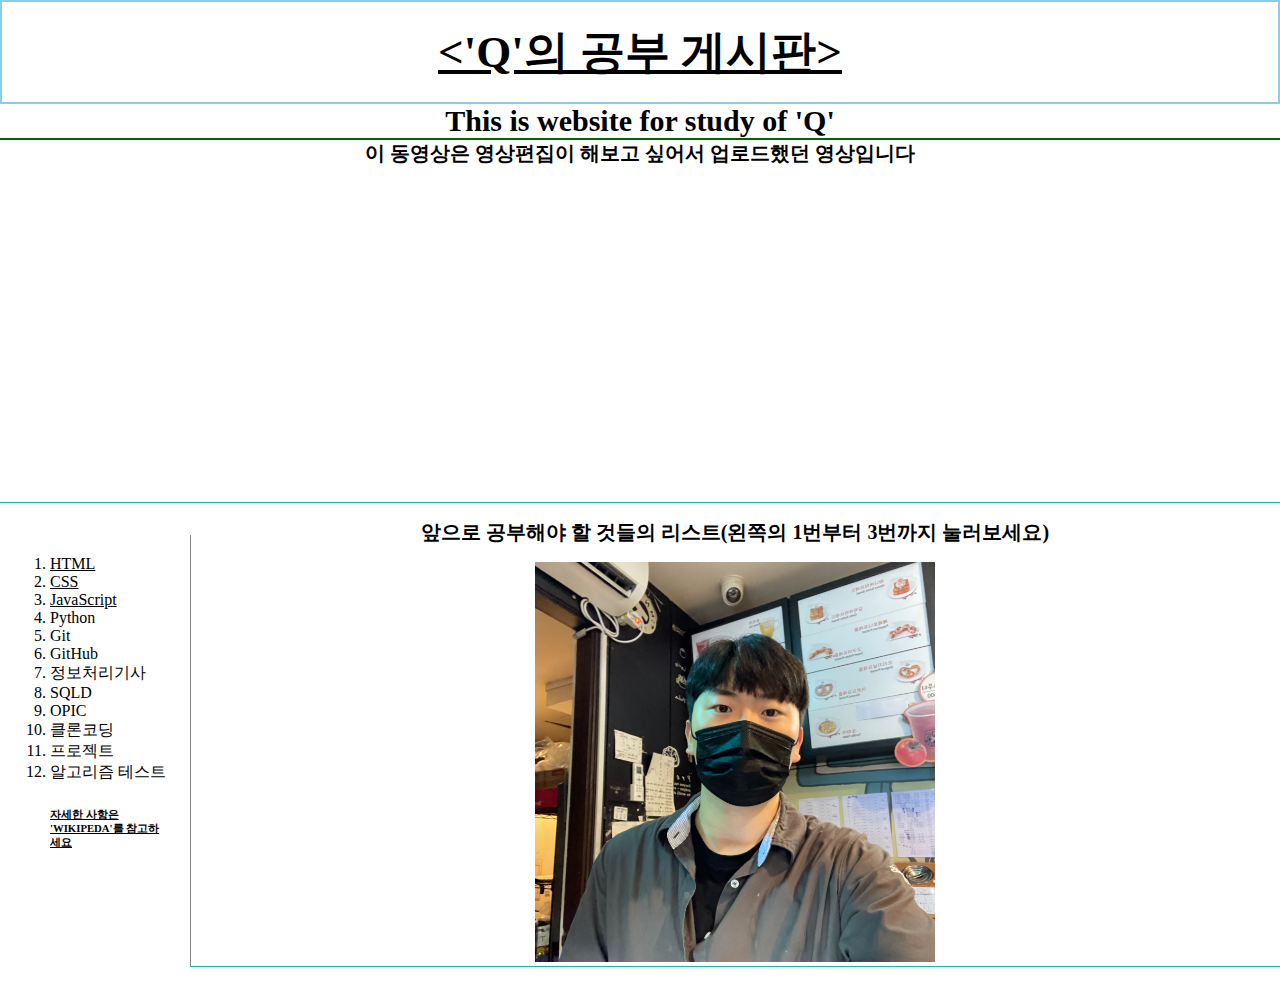
<file: index.html>
<!doctype html>
<html>
<head>
	<title>Q-Web</title>
	<meta charset="utf-8">
	<link rel="stylesheet" href="style.css">
</head>

<body>
	<h1><strong><u><a href="index.html"><'Q'의 공부 게시판></a></u></strong></h1>
	<h2>This is website for study of 'Q'</h2>
	<h4>이 동영상은 영상편집이 해보고 싶어서 업로드했던 영상입니다</h4>
	<p>
		<iframe width="560" height="315" src="https://www.youtube.com/embed/SZ4XrB1dj10" title="YouTube video player" frameborder="0" allow="accelerometer; autoplay; clipboard-write; encrypted-media; gyroscope; picture-in-picture" allowfullscreen></iframe>
	</p>
	<div id="grid">
		<ol>
			<li><a href="1.html" class="saw">HTML</a></li>
			<li><a href="2.html" class="saw" id="active">CSS</a></li>
			<li><a href="3.html">JavaScript</a></li>
			<li>Python</li>
			<li>Git</li>
			<li>GitHub</li>
			<li>정보처리기사</li>
			<li>SQLD</li>
			<li>OPIC</li>
			<li>클론코딩</li>
			<li>프로젝트</li>
			<li>알고리즘 테스트</li>
			<h6><a href="https://en.wikipedia.org/wiki/Main_Page">자세한 사항은 'WIKIPEDA'를 참고하세요</a></h6>
		</ol>
		<div id="article">
			<h4>앞으로 공부해야 할 것들의 리스트(왼쪽의 1번부터 3번까지 눌러보세요)</h4>
			<p>
				<img src="qmin.jpg" width="400">
			</p>
		</div>
	</div>
</body>
</html>
</file>
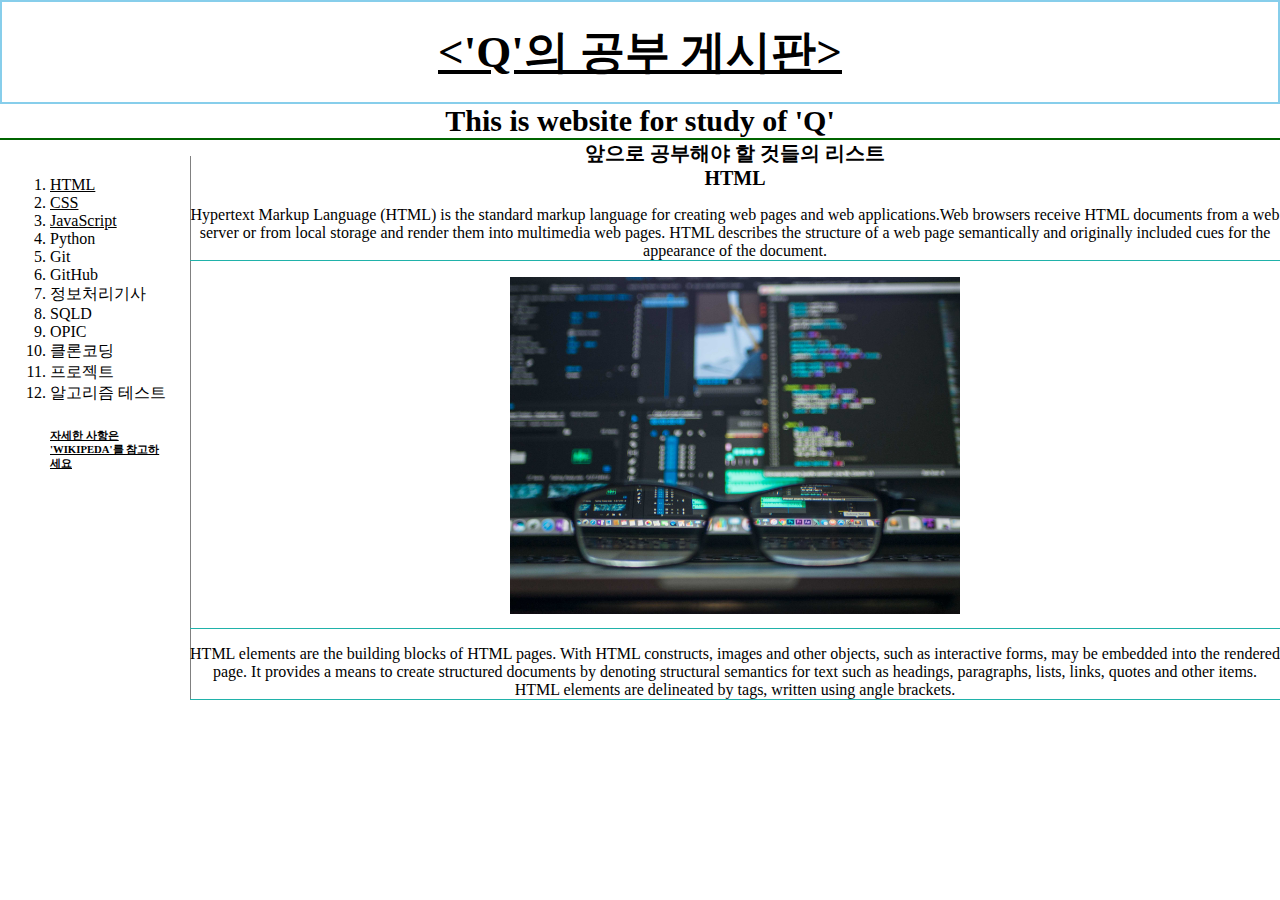
<file: 1.html>
<!doctype html>
<html>
<head>
	<title>Q-HTML</title>
	<meta charset="utf-8">
	<link rel="stylesheet" href="style.css">
</head>

<body>
	<h1><strong><u><a href="index.html"><'Q'의 공부 게시판></a></u></strong></h1>
	<h2>This is website for study of 'Q'</h2>
	<div id="grid">
		<ol>
			<li><a href="1.html">HTML</a></li>
			<li><a href="2.html">CSS</a></li>
			<li><a href="3.html">JavaScript</a></li>
			<li>Python</li>
			<li>Git</li>
			<li>GitHub</li>
			<li>정보처리기사</li>
			<li>SQLD</li>
			<li>OPIC</li>
			<li>클론코딩</li>
			<li>프로젝트</li>
			<li>알고리즘 테스트</li>
			<h6><a href="https://en.wikipedia.org/wiki/Main_Page">자세한 사항은 'WIKIPEDA'를 참고하세요</a></h6>
		</ol>
		<div id="article">
			<h4>앞으로 공부해야 할 것들의 리스트</h4>
			<h4>HTML</h4>
			<p>
				Hypertext Markup Language (HTML) is the standard markup language for creating web pages and web applications.Web browsers receive HTML documents from a web server or from local storage and render them into multimedia web pages. HTML describes the structure of a web page semantically and originally included cues for the appearance of the document.
			</p>
			<p>
				<img src="coding3.jpg" width = "450" style="margin-top:none; margin-bottom: 10px;">
			</p>
			<p style="margin-top:10px;"> 
				HTML elements are the building blocks of HTML pages. With HTML constructs, images and other objects, such as interactive forms, may be embedded into the rendered page. It provides a means to create structured documents by denoting structural semantics for text such as headings, paragraphs, lists, links, quotes and other items. HTML elements are delineated by tags, written using angle brackets.
			</p>
		</div>
	</div>
</body>
</html>
</file>
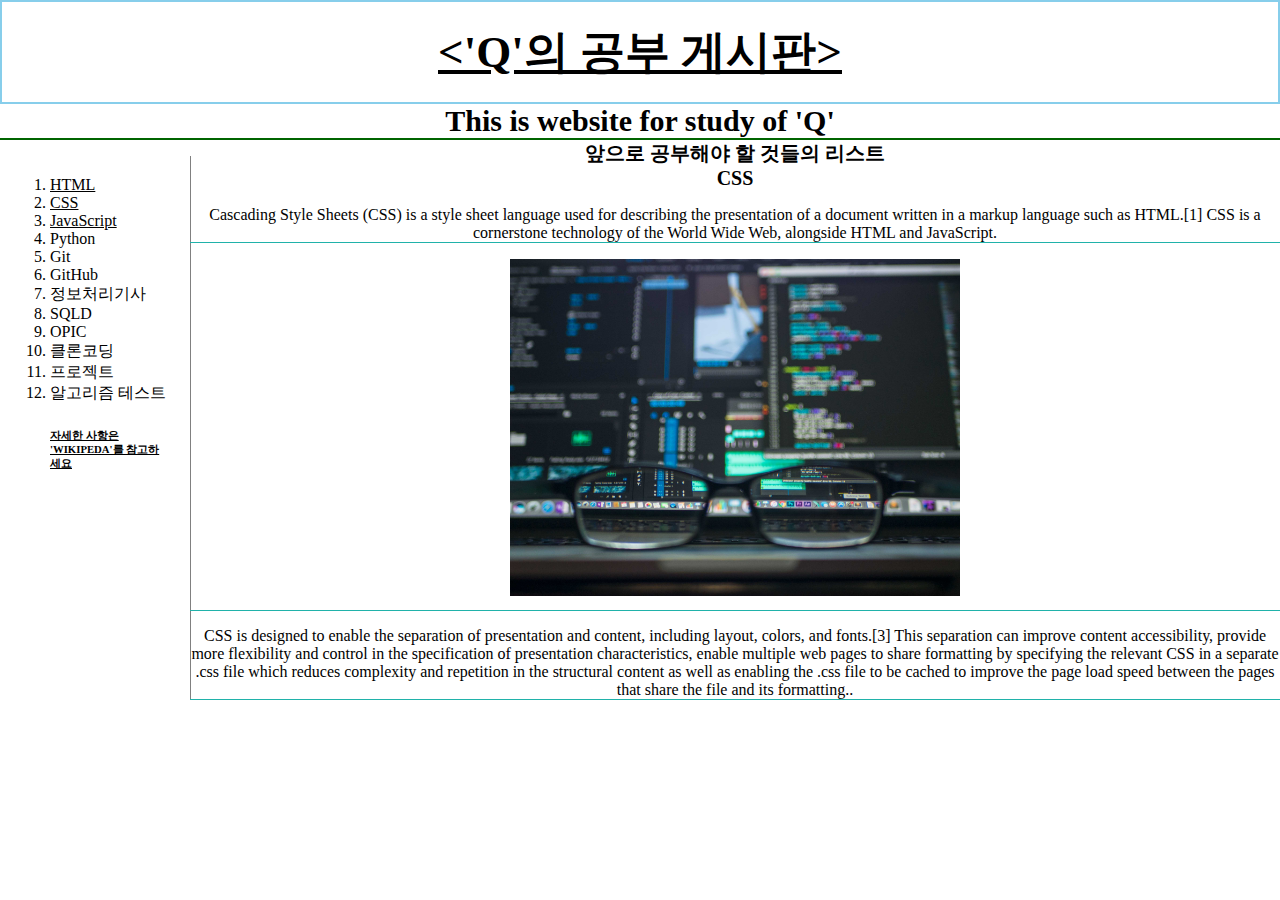
<file: 2.html>
<!doctype html>
<html>
<head>
	<title>Q-CSS</title>
	<meta charset="utf-8">
	<link rel="stylesheet" href="style.css">
</head>

<body>
	<h1><strong><u><a href="index.html"><'Q'의 공부 게시판></a></u></strong></h1>
	<h2>This is website for study of 'Q'</h2>
	<div id="grid">
		<ol>
			<li><a href="1.html">HTML</a></li>
			<li><a href="2.html">CSS</a></li>
			<li><a href="3.html">JavaScript</a></li>
			<li>Python</li>
			<li>Git</li>
			<li>GitHub</li>
			<li>정보처리기사</li>
			<li>SQLD</li>
			<li>OPIC</li>
			<li>클론코딩</li>
			<li>프로젝트</li>
			<li>알고리즘 테스트</li>
			<h6><a href="https://en.wikipedia.org/wiki/Main_Page">자세한 사항은 'WIKIPEDA'를 참고하세요</a></h6>
		</ol>
		<div id="article">
			<h4>앞으로 공부해야 할 것들의 리스트</h4>
			<h4>CSS</h4>
			<p>
				Cascading Style Sheets (CSS) is a style sheet language used for describing the presentation of a document written in a markup language such as HTML.[1] CSS is a cornerstone technology of the World Wide Web, alongside HTML and JavaScript.
			</p>
			<p>
				<img src="coding3.jpg" width = "450" style="margin-top:none; margin-bottom: 10px;">
			</p>
			<p style="margin-top:10px;"> 
				CSS is designed to enable the separation of presentation and content, including layout, colors, and fonts.[3] This separation can improve content accessibility, provide more flexibility and control in the specification of presentation characteristics, enable multiple web pages to share formatting by specifying the relevant CSS in a separate .css file which reduces complexity and repetition in the structural content as well as enabling the .css file to be cached to improve the page load speed between the pages that share the file and its formatting..
			</p>
		</div>
	</div>
</body>
</html>
</file>
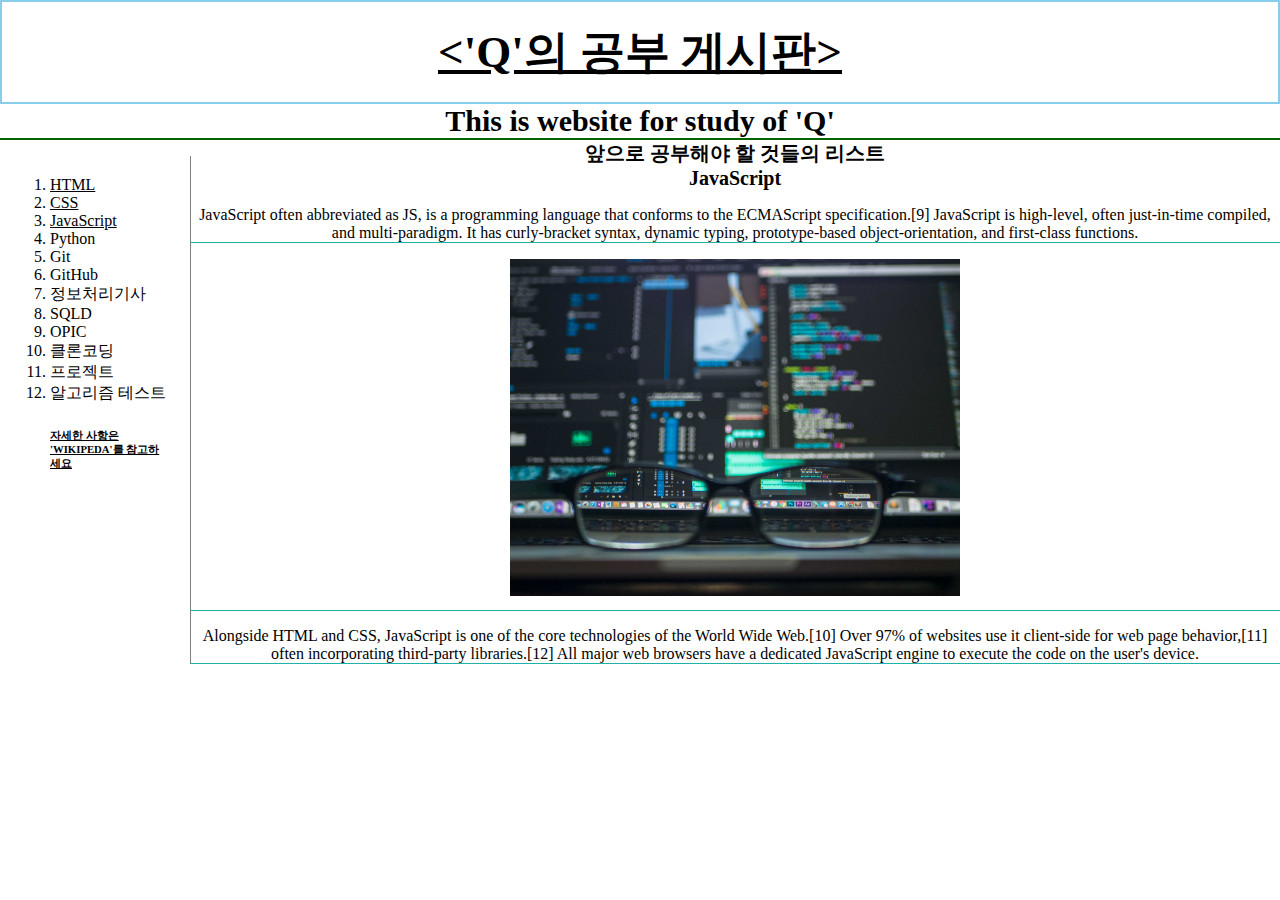
<file: 3.html>
<!doctype html>
<html>
<head>
	<title>Q-JavaScript</title>
	<meta charset="utf-8">
	<link rel="stylesheet" href="style.css">
</head>

<body>
	<h1><strong><u><a href="index.html"><'Q'의 공부 게시판></a></u></strong></h1>
	<h2>This is website for study of 'Q'</h2>
	<div id="grid">
		<ol>
			<li><a href="1.html">HTML</a></li>
			<li><a href="2.html">CSS</a></li>
			<li><a href="3.html">JavaScript</a></li>
			<li>Python</li>
			<li>Git</li>
			<li>GitHub</li>
			<li>정보처리기사</li>
			<li>SQLD</li>
			<li>OPIC</li>
			<li>클론코딩</li>
			<li>프로젝트</li>
			<li>알고리즘 테스트</li>
			<h6><a href="https://en.wikipedia.org/wiki/Main_Page">자세한 사항은 'WIKIPEDA'를 참고하세요</a></h6>
		</ol>
		<div id="article">
			<h4>앞으로 공부해야 할 것들의 리스트</h4>
			<h4>JavaScript</h4>
			<p>
				JavaScript often abbreviated as JS, is a programming language that conforms to the ECMAScript specification.[9] JavaScript is high-level, often just-in-time compiled, and multi-paradigm. It has curly-bracket syntax, dynamic typing, prototype-based object-orientation, and first-class functions.
			</p>
			<p>
				<img src="coding3.jpg" width = "450" style="margin-top:none; margin-bottom: 10px;">
			</p>
			<p style="margin-top:10px;"> 
				Alongside HTML and CSS, JavaScript is one of the core technologies of the World Wide Web.[10] Over 97% of websites use it client-side for web page behavior,[11] often incorporating third-party libraries.[12] All major web browsers have a dedicated JavaScript engine to execute the code on the user's device.
			</p>
		</div>
	</div>
</body>
</html>
</file>
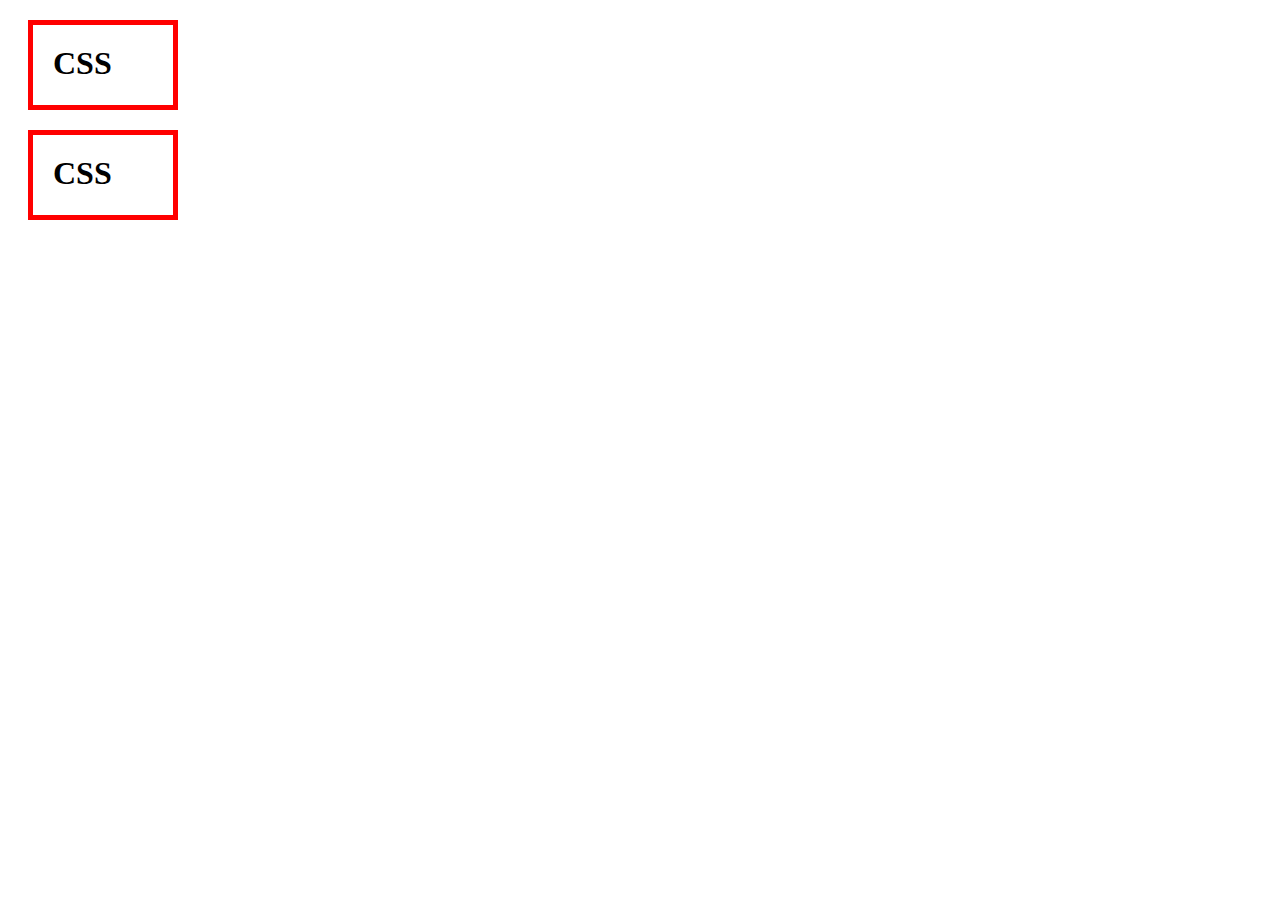
<file: box.html>
<!doctype html>
<html>
	<head>
		<meta charset="utf-8">
		<title></title>
		<style>
			h1,a{
				border: red solid 5px;
				padding: 20px;
				margin: 20px;
				width :100px;
				height: 40px;
			}
		</style>
	</head>
	<body>
		<h1>CSS</h1>
		<h1>CSS</h1>
	</body>
</html>
</file>
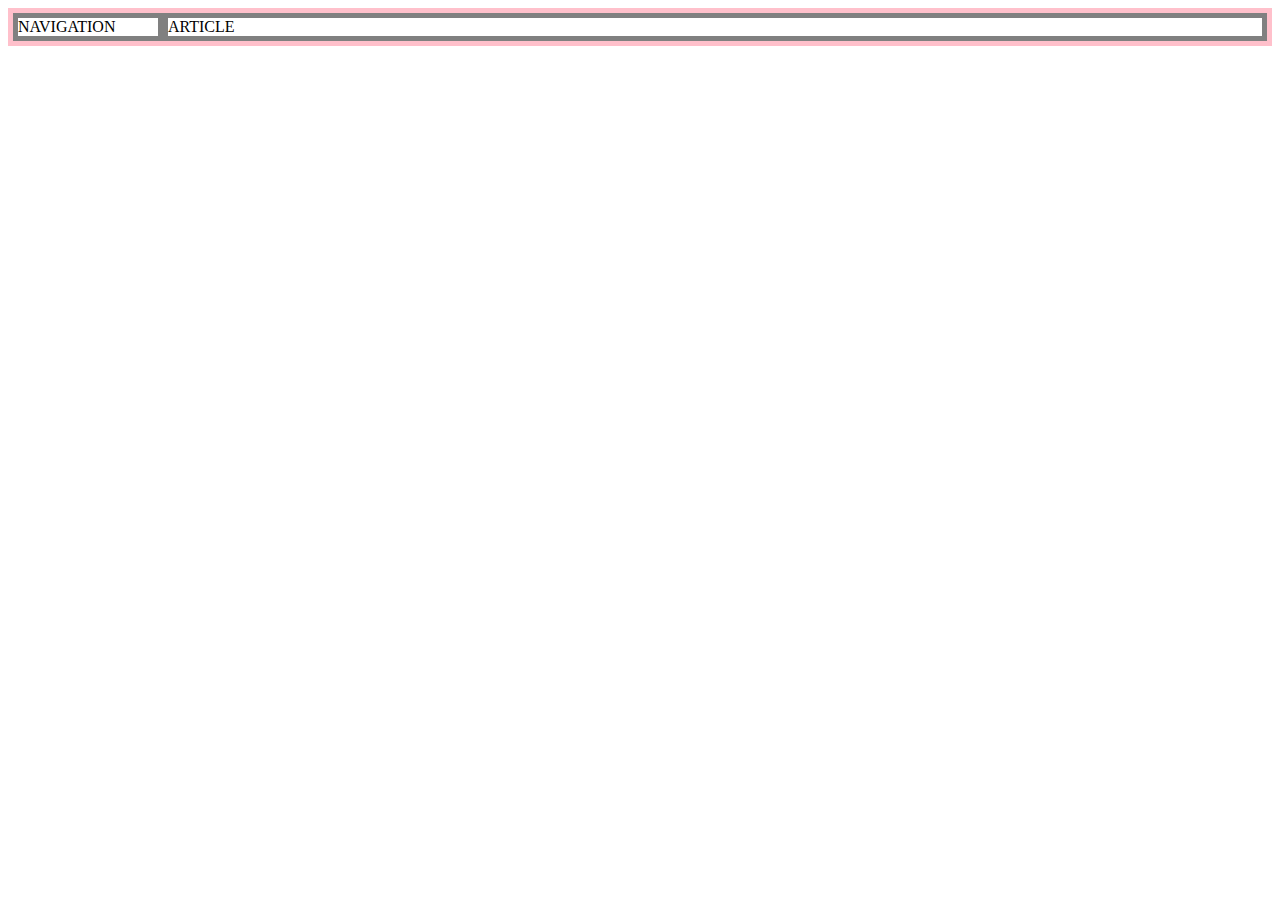
<file: grid.html>
<!doctype html>
<html>
	<head>
		<meta charset="utf-8">
		<title></title>
		<style>
			#grid{
				border: 5px solid pink;
				display: grid;
				grid-template-columns: 150px 1fr;
			}
			div{
				border: 5px solid gray;
			}
		</style>
	</head>
	<body>
		<!-- div:block level element, span:inline element -->
		<div id="grid">
			<div>NAVIGATION</div> 
			<div>ARTICLE</div>
		</div>
	</body>
</html>
</file>
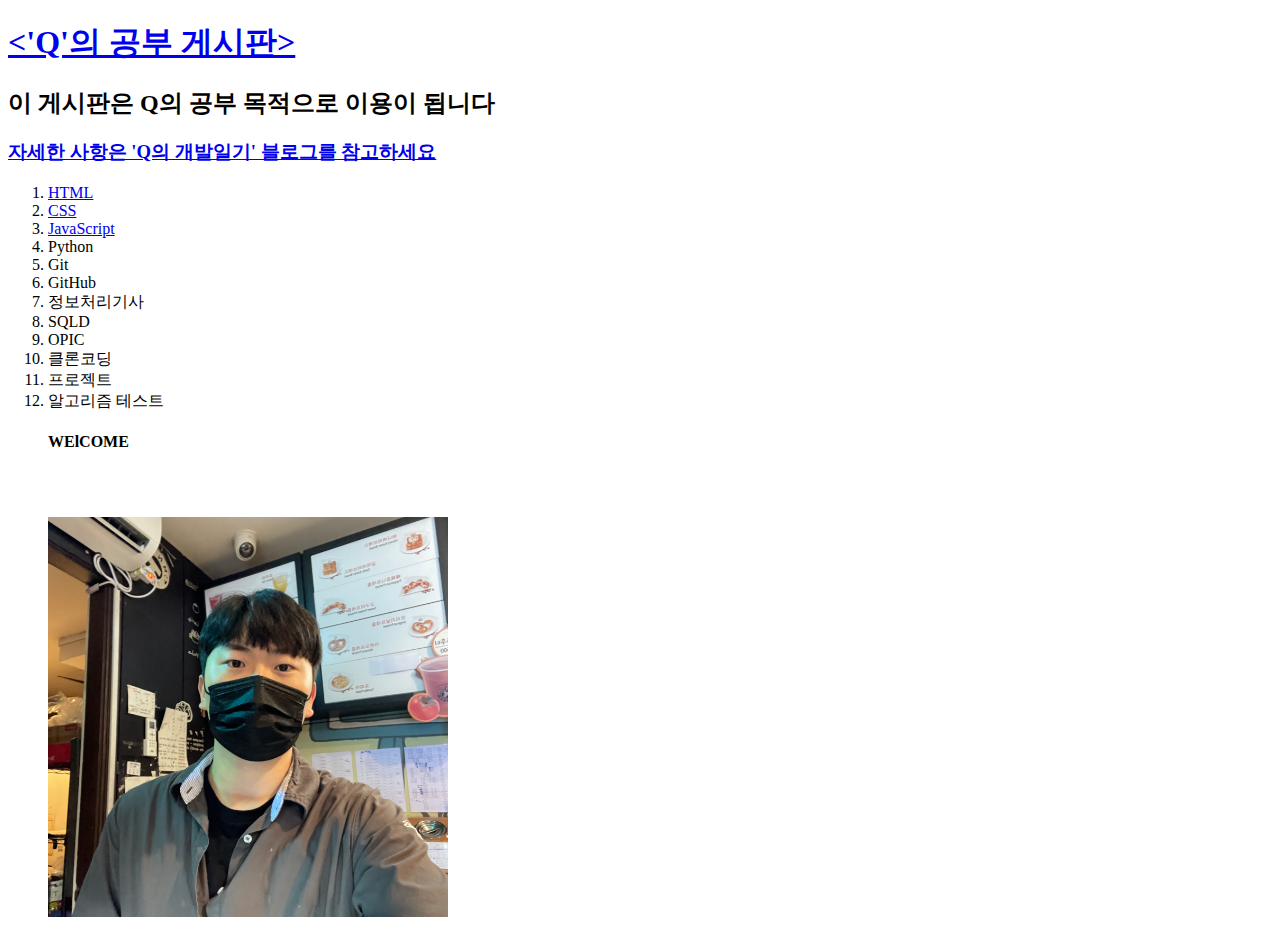
<file: web.html>
<!doctype html>
<html>
<head>
<title>Q-Web</title>
<meta charset="utf-8">
</head>

<body>
<h1><strong><u><a href="web.html"><'Q'의 공부 게시판></a></u></strong></h1>
<h2>이 게시판은 Q의 공부 목적으로 이용이 됩니다</h2>
<h3><a href="https://q-develop.tistory.com/">자세한 사항은 'Q의 개발일기' 블로그를 참고하세요</a></h3>
<ol>
	<li><a href="1.html">HTML</a></li>
	<li><a href="2.html">CSS</a></li>
	<li><a href="3.html">JavaScript</a></li>
	<li>Python</li>
	<li>Git</li>
	<li>GitHub</li>
	<li>정보처리기사</li>
	<li>SQLD</li>
	<li>OPIC</li>
	<li>클론코딩</li>
	<li>프로젝트</li>
	<li>알고리즘 테스트</li>
</l>
<h4>WElCOME</h4>
<img src="qmin.jpg" width="400" style="margin-top:45px;">
</body>
</html>
</file>
<file: style.css>
body{
	margin: 0;
}
a{
	color: black;
}
h1{
	font-size: 45px;
	text-align:  center;
	border-top: 2px solid skyblue;
	border-bottom: 2px solid skyblue;
	border-right: 2px solid skyblue;
	border-left: 2px solid skyblue;
	margin: 0;
	padding: 20px;
}
h2{
	font-family: fantasy;
	font-size: 30px;
	text-align: center;
	border-bottom: 2px solid darkgreen;
	margin: 0;
	padding: :20px;
}
h3{
	font-size: 25px;
	text-align: center;
	border-bottom: 1px solid gray;
	margin: 0;
	padding: :20px;
}
h4{
	font-size: 20px;
	text-align: center;
	margin: 0;
	padding: :20px;
}
ol{
	border-right: 1px solid gray;
	width: 120px;
	margin-left: 30px;
	padding: 20px;
}
p{
	text-align: center;
	border-bottom: 1px solid lightseagreen;
}
#grid{
	display: grid;
	grid-template-columns: 150px 1fr;
}
#grid #article{
	padding-left: 40px;
}
@media(max-width: 800px){
	#grid{
		display: block;
	}

	ol{
		border-right: none;
	}
	h1{
		border-bottom: none;
	}
}
</file>
